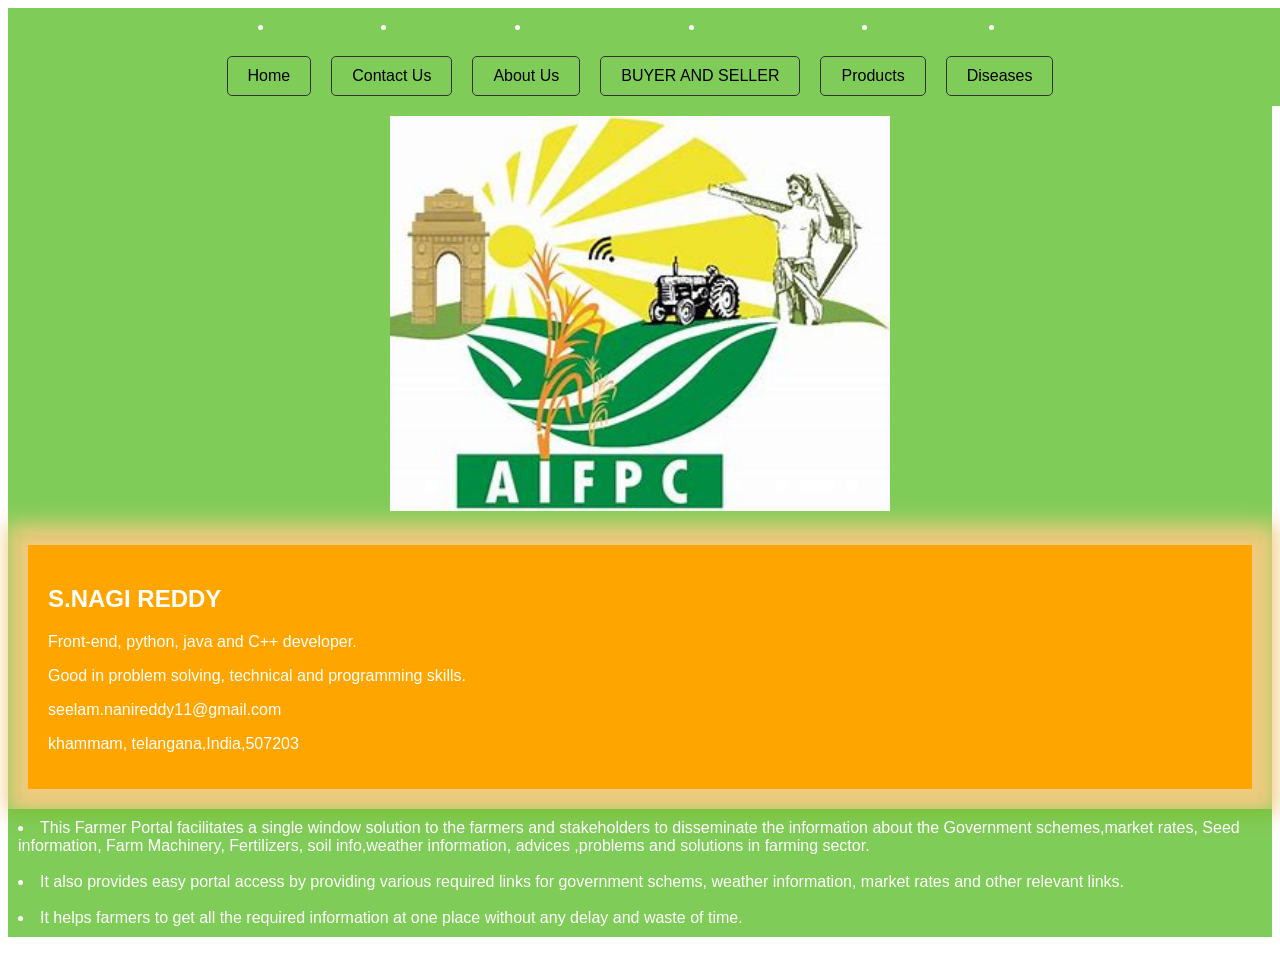
<file: AboutUs.html>
<!DOCTYPE html>
<html lang="en">
<head>
    <meta charset="UTF-8">
    <meta http-equiv="X-UA-Compatible" content="IE=edge">
    <meta name="viewport" content="width=device-width, initial-scale=1.0">
    <!-- <link rel="stylesheet" src="style.css"> -->
    <title>FARMERS HELP CENTER</title>
    <style>
        div{
          font-family: sans-serif;
      background-color: #52b91bba;
      color: white;
      padding: 10px;

        }
        .content {
    width: 100%;
    display: flex;
    justify-content: center;
    align-items: center;
     }
     .list-items{
         margin-right: 20px;
     }
     a {
        display: block;
        text-align: center;
        margin-top: 20px;
        color: black;
        text-decoration: none;
        border: 1px solid #333;
        padding: 10px 20px;
        border-radius: 5px;
      }
      
      a:hover {
        background-color: #333;
        color: #fff;
      }
    </style>
</head>
<body>
    

    <div class="content" style="text-align: center;">
        <li class="list-items"><a href="index.html">Home</a></li>
        <li class="list-items"><a href="ContactUs.html">Contact Us</a></li>
        <li class="list-items"><a href="AboutUs.html">About Us</a></li>
        <li class="list-items"><a href="buyerseller.html">BUYER AND SELLER</a></li>
        <li class="list-items"><a href="product.html">Products</a></li>
        <li class="list-items"><a href="diseases.html">Diseases</a></li>
    </div>
    <div>
        <center>  <img width="500px";height='500px' src="farmerlogo.jpg" alt="farmer logo" ></center>
    </div>
    <div class="column">
        <div class="card">
          <div class="container"style="background-color: orange;padding: 20px;box-shadow: 2px 2px 20px 23px #f0cb81; ">
            <h2>S.NAGI REDDY</h2>
            <p class="title">Front-end, python, java and C++ developer.</p>
            <p>Good in problem solving, technical and programming skills.</p>
            <p>seelam.nanireddy11@gmail.com</p>
            <p>khammam, telangana,India,507203</p>

          </div>
        </div>
      </div>
    
    <div>
        
      <li>This Farmer Portal facilitates a single window solution to the farmers and stakeholders to disseminate the information about the Government schemes,market rates, Seed information, Farm Machinery, Fertilizers, soil info,weather information, advices ,problems and solutions in farming sector.</li> <br>
      <li>It also provides easy portal access by providing various required links for government schems, weather information, market rates and other  relevant links.</li> <br>
      <li>It helps farmers to get all the required information at one place without any delay and waste of time.</li>

    </div>
    <br>



    
    
</body>
</html>
</file>
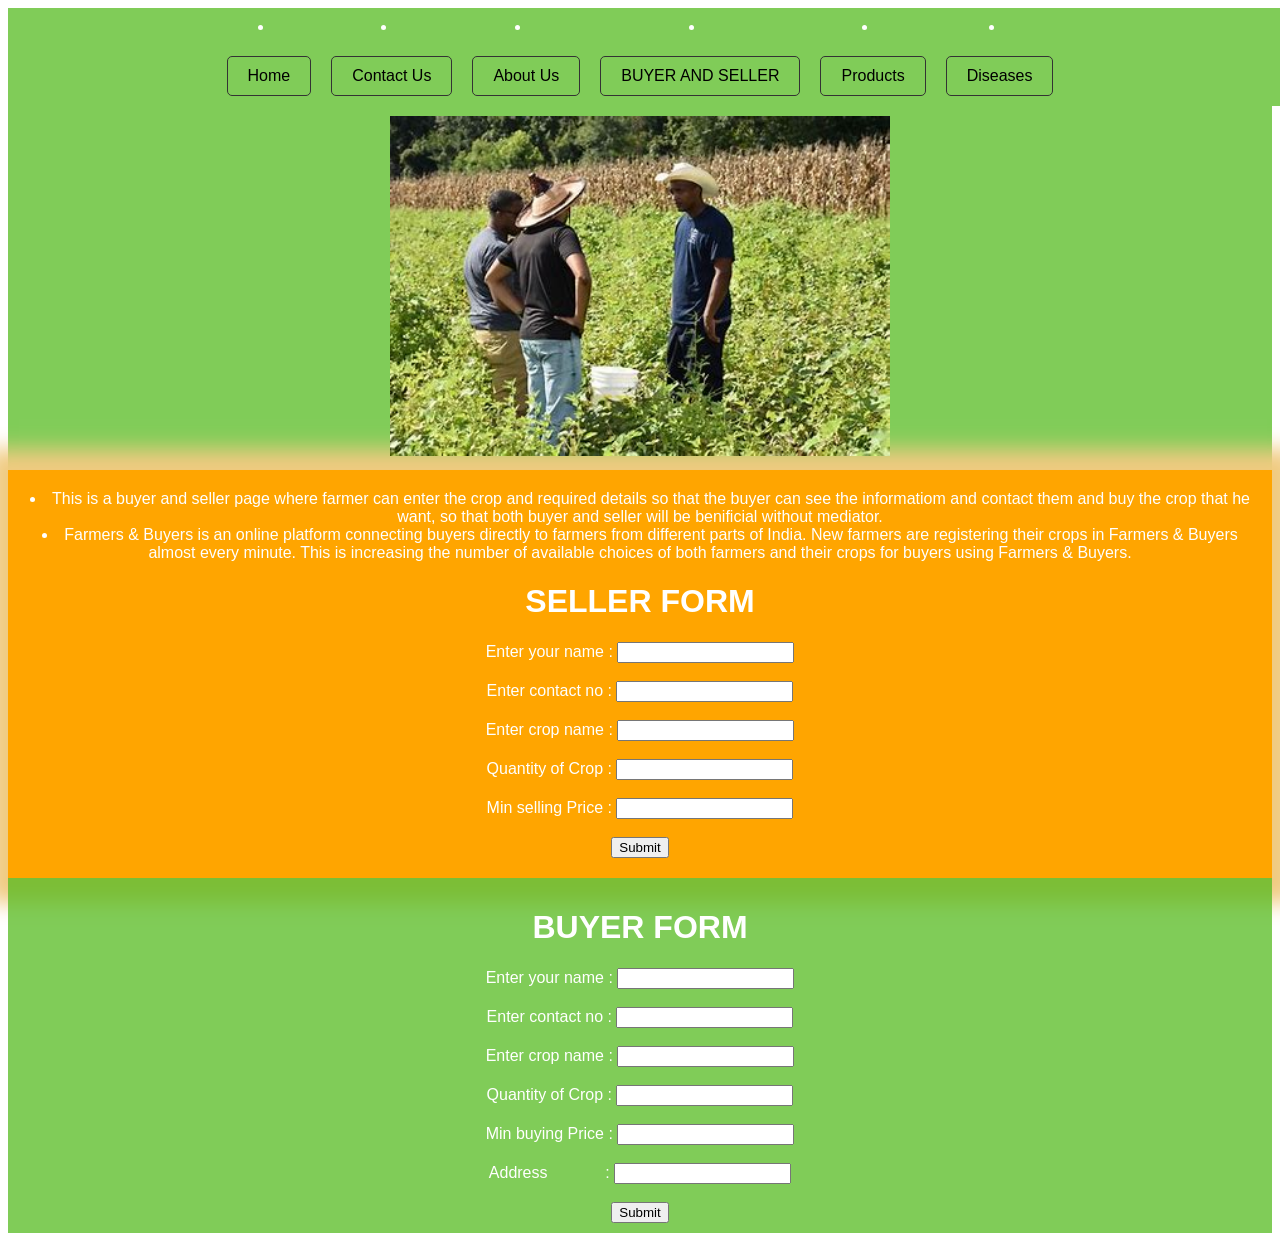
<file: buyerseller.html>
<!DOCTYPE html>
<html lang="en">
<head>
    <meta charset="UTF-8">
    <meta http-equiv="X-UA-Compatible" content="IE=edge">
    <meta name="viewport" content="width=device-width, initial-scale=1.0">
    <!-- <link rel="stylesheet" src="style.css"> -->
    <title>FARMERS HELP CENTER</title>
    <style>
        div{
          font-family: sans-serif;
      background-color: #52b91bba;
      color: white;
      padding: 10px;
    
        }
        .content {
    width: 100%;
    display: flex;
    justify-content: center;
    align-items: center;
     }
     .list-items{
         margin-right: 20px;
     }
     a {
        display: block;
        text-align: center;
        margin-top: 20px;
        color: black;
        text-decoration: none;
        border: 1px solid #333;
        padding: 10px 20px;
        border-radius: 5px;
      }
      
      a:hover {
        background-color: #333;
        color: #fff;
      }
    </style>
</head>
<body>
    

    <div class="content" style="text-align: center;">
        <li class="list-items"><a href="index.html">Home</a></li>
        <li class="list-items"><a href="ContactUs.html">Contact Us</a></li>
        <li class="list-items"><a href="AboutUs.html">About Us</a></li>
        <li class="list-items"><a href="buyerseller.html">BUYER AND SELLER</a></li>
        <li class="list-items"><a href="product.html">Products</a></li>
        <li class="list-items"><a href="diseases.html">Diseases</a></li>
    </div>
    <div>
        <center>  <img width="500px";height='500px' src="buyer and seller.jpg" alt="farmer logo" ></center>
    </div>


    <div style="text-align: center;background-color: orange;padding: 20px;box-shadow: 2px 2px 20px 23px #f0cb81;">
        
        <li>This is a buyer and seller page where farmer can enter the crop and required details so that the buyer can see the informatiom and contact them and buy the crop that he want, so that both buyer and seller will be benificial without mediator. </li>
        <li>Farmers & Buyers is an online platform connecting buyers directly to farmers from different parts of India. New farmers are registering their crops in Farmers & Buyers almost every minute. This is increasing the number of available choices of both farmers and their crops for buyers using Farmers & Buyers.</li>
        <h1>SELLER FORM</h1>
  <form action="buyerseller.php" method="post" >

    Enter your name : <input type="text"name="name" ><br><br>
  
    Enter contact no : <input type="int"  name="contact" ><br><br>

    Enter  crop name : <input type="text"name="crop name" ><br><br>

    Quantity of Crop : <input type="number"  name="quantity" ><br><br>
     
    Min selling Price : <input type="text"  name="selling Price" value=""><br><br>
    <button type="submit">Submit</button></button>

    <!-- Address &nbsp;    &nbsp;    &nbsp;    &nbsp;    &nbsp;    &nbsp; :<input type="text"  name="address" ><br><br>
    <button onclick="myFunction()">click to place order</button>

        
    <script>
     function myFunction() {
       alert("DATA ADDED SUCCESSFULLY");
     }
     </script> -->
  </form>
  
      </div>

<div style="text-align: center;">
        <h1>BUYER FORM</h1>
<form >
            <form action="sellnow.php" method="post" >

                Enter your name : <input type="text"name="name" ><br><br>
              
                Enter contact no : <input type="int"  name="Contact" ><br><br>
            
                Enter  crop name : <input type="text"name="crop name" ><br><br>
            
                Quantity of Crop : <input type="number"  name="Quantity" ><br><br>
                 
                Min buying Price : <input type="text"  name="selling Price" value=""><br><br>
            
                Address &nbsp;    &nbsp;    &nbsp;    &nbsp;    &nbsp;    &nbsp; : <input type="text"  name="Address" ><br><br>
                <button type="submit">Submit</button></button>
                
                 <!-- <button onclick="myFunction()">click to place order</button>

        
                <script>
                 function myFunction() {
                   alert("DATA ADDED SUCCESSFUL");
                 }
                 </script> -->
</form>
</div>
   
  
  


    
    
</body>
</html>
</file>
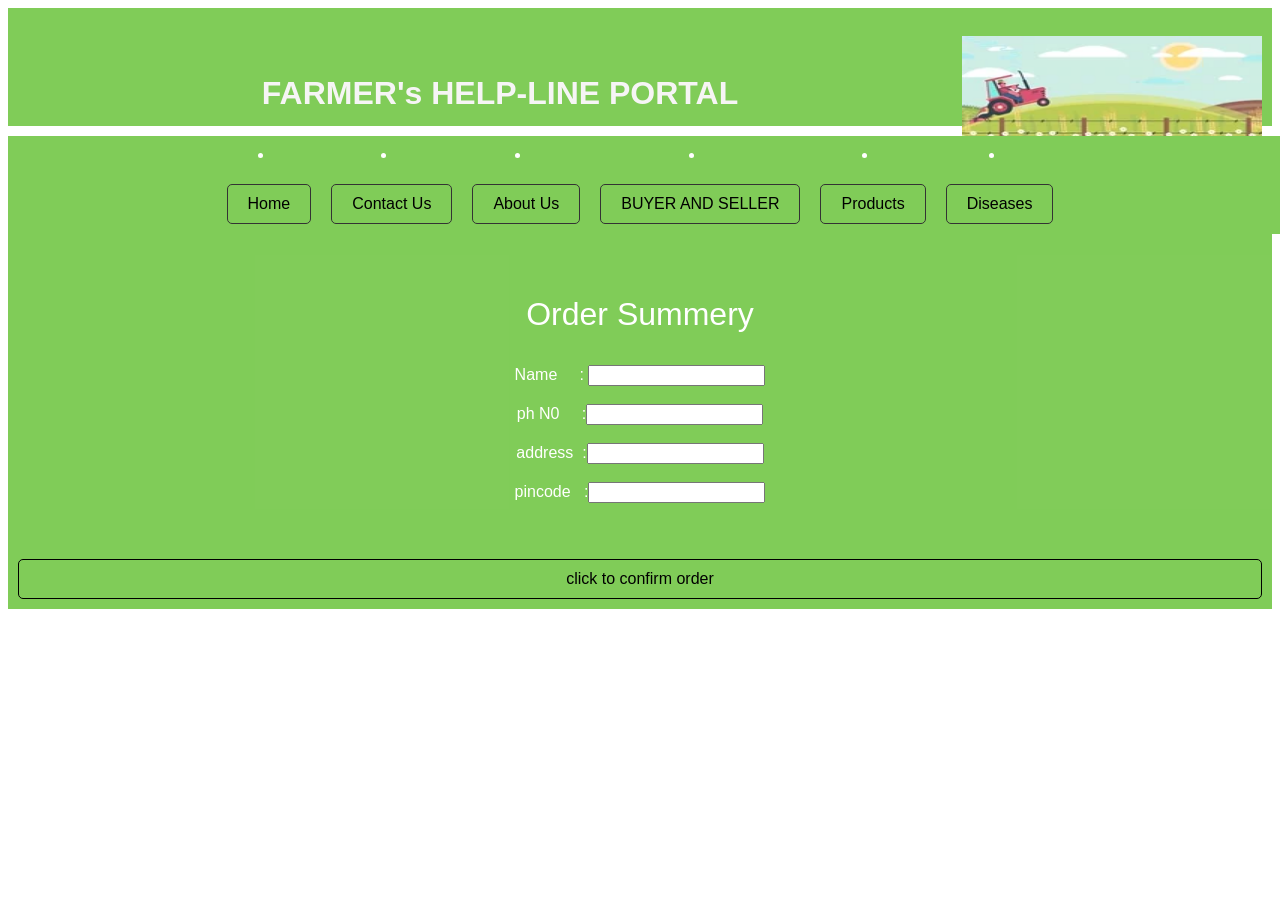
<file: buynow.html>
<!DOCTYPE html>
<html lang="en">
<head>
    <meta charset="UTF-8">
    <meta http-equiv="X-UA-Compatible" content="IE=edge">
    <meta name="viewport" content="width=device-width, initial-scale=1.0">
    <title>Buy Now</title>

    
    <style>
        .header img {
  float:right;
  width: 300px;
  height: 100px;
  background: #555;
  font-family: sans-serif
}

.header h1 {
  position: relative;
  top: 18px;
  left: 10px;
  font-family: sans-serif
}
        div{
          font-family: sans-serif;
      background-color: #52b91bba;
      color: white;
      padding: 10px;
      

        }
        /* .div1{
            font-family: 'Courier New', Courier, monospace;
        } */
        .content {
    width: 100%;
    display: flex;
    justify-content: center;
    align-items: center;
    font-family: sans-serif
    /* padding: 10px; */
    /* flex: right; */
    
    
     }
     .list-items{
         margin-right: 20px;
     }
     a {
        display: block;
        text-align: center;
        margin-top: 20px;
        color: black;
        text-decoration: none;
        border: 1px solid #333;
        padding: 10px 20px;
        border-radius: 5px;
        font-family: sans-serif
      }
      
      a:hover {
        background-color: #333;
        color: #fff;
        font-family: sans-serif
      }
    </style>
</head>
<body>
    <div class="header"><marquee ></marquee>
        <img src="logo.gif" alt="logo";  />
        <h1 style="text-align: center;color: #f6f5f5;">FARMER's HELP-LINE PORTAL</h1>
      </div>
    

    <div class="content" style="text-align: center;">
        <li class="list-items"><a href="index.html">Home</a></li>
        <li class="list-items"><a href="ContactUs.html">Contact Us</a></li>
        <li class="list-items"><a href="AboutUs.html">About Us</a></li>
        <li class="list-items"><a href="buyerseller.html">BUYER AND SELLER</a></li>
        <li class="list-items"><a href="product.html">Products</a></li>
        <li class="list-items"><a href="diseases.html">Diseases</a></li>
    </div>

    <!-- <h3 style="color: #e75931;" >CLICK  FOR FARMERS PORTAL  </h3>
        <a href="https://farmer.gov.in/"> FARMERS PORTAL</a> -->

        <div style="text-align: right;" class="searchbox">
            <form> 

            </form>
            </div>


          <div class="container"> <p style="font-size: xx-large; text-align: center;">Order Summery</p>
            <form style="text-align: center;">
                Name &nbsp; &nbsp;    : <input type="text" name="name"><br><br>
                ph N0 &nbsp; &nbsp;    :<input type="text" name="number"><br><br>
                address &nbsp;:<input type="text" name="name"><br><br>
                pincode &nbsp; :<input type="number" name="pincode"><br><br><br>
                <a href="orderon_the_way.html" style="border: 1px solid black; padding: 10px;">click to confirm order</a>
 
             
                <!-- <button onclick="myFunction()">click to place order</button>

        
                <script>
                 function myFunction() {
                   alert("Order Placed Successfully!");
                 }
                 </script>
            </form>

          
          </div>  -->
    
</body>
</html>
</file>
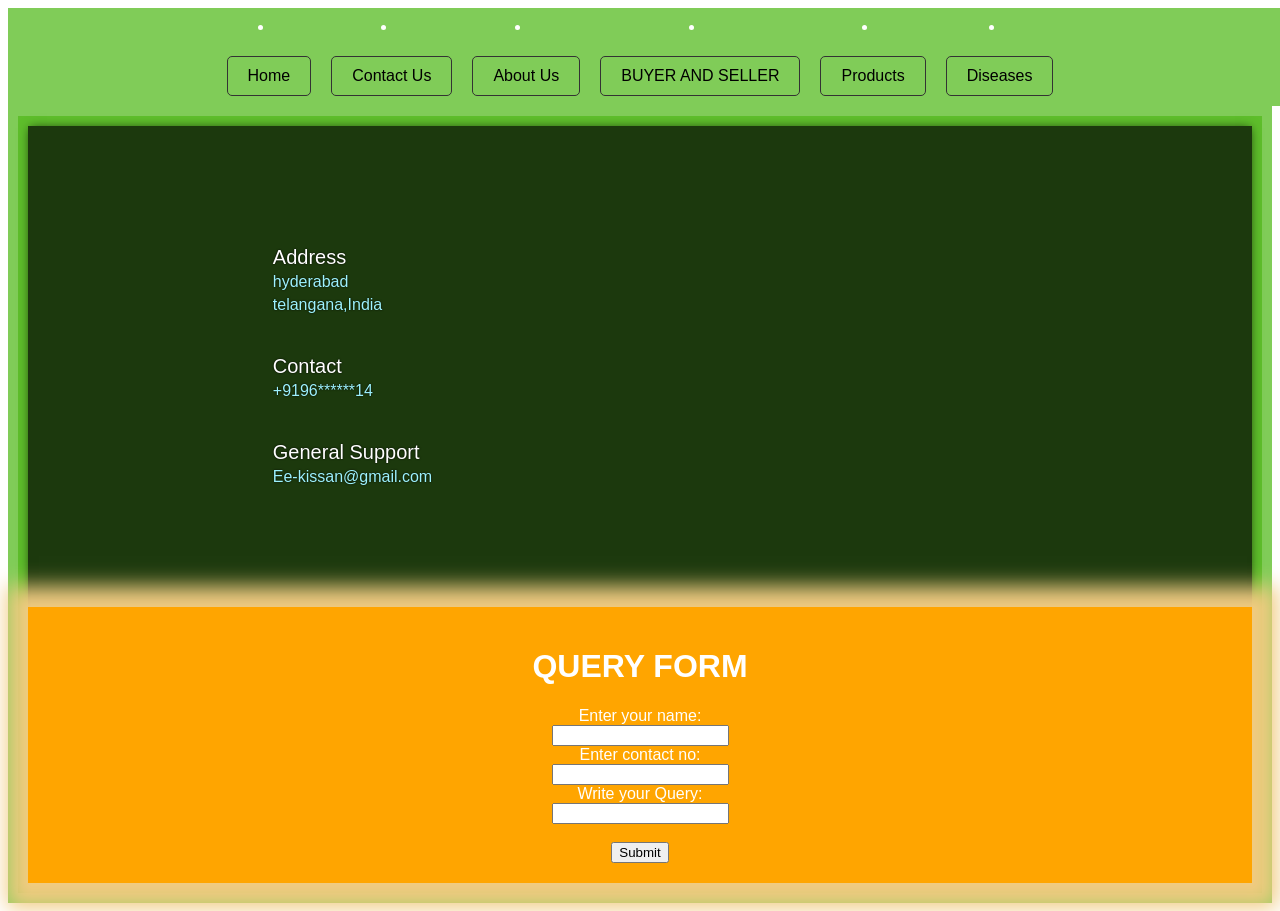
<file: ContactUs.html>
<!DOCTYPE html>
<html lang="en">
<head>
    <meta charset="UTF-8">
    <meta http-equiv="X-UA-Compatible" content="IE=edge">
    <meta name="viewport" content="width=device-width, initial-scale=1.0">
    <!-- <link rel="stylesheet" src="style.css"> -->
    <title>FARMERS HELP CENTER</title>
    <style>
        div{
            font-family: cursive, sans-serif;
      background-color: #52b91bba;
      color: white;
      padding: 10px;
      font-family: sans-serif

        }
        .content {
    width: 70%;
    display: flex;
    
     }
     .content {
    width: 100%;
    display: flex;
    justify-content: center;
    align-items: center;
     }
     .list-items{
         margin-right: 20px;
     }
.contact-child{
    display:flex;
    flex:1;
    box-shadow:0px 0px 10px -2px rgba(0,0,0,0.75);
}
.child1{
    background:linear-gradient(rgba(0,0,0,0.7), rgba(0,0,0,0.7)), url("https://cdn.pixabay.com/photo/2019/06/28/00/17/architecture-4303279_1280.jpg");
    background-size:cover;
    display:flex;
    flex-direction:column;
    justify-content:space-around;
    color:#fff;
    padding:100px 0;
}
.child1 p{
    padding-left:20%;
    font-size:20px;
    text-shadow:0px 0px 2px #000;
}
.child1 p span{
    font-size:16px;
    color:#9df2fd;
}
.child2{
    flex-direction:column;
    justify-content:space-around;
    align-items:center;
}
a {
        display: block;
        text-align: center;
        margin-top: 20px;
        color: black;
        text-decoration: none;
        border: 1px solid #333;
        padding: 10px 20px;
        border-radius: 5px;
      }
      
      a:hover {
        background-color: #333;
        color: #fff;
      }
    </style>
</head>
<body>
    <div class="content" style="text-align: center;">
        <li class="list-items"><a href="index.html">Home</a></li>
        <li class="list-items"><a href="ContactUs.html">Contact Us</a></li>
        <li class="list-items"><a href="AboutUs.html">About Us</a></li>
        <li class="list-items"><a href="buyerseller.html">BUYER AND SELLER</a></li>
        <li class="list-items"><a href="product.html">Products</a></li>
        <li class="list-items"><a href="diseases.html">Diseases</a></li>
        
    </div>



    <div class="container">
        <div class="contact-parent">
           <div class="contact-child child1">
              <p>
                 <i class="fas fa-map-marker-alt"></i> Address <br />
                 <span> hyderabad
                 <br />
                 telangana,India
                 </span>
              </p>
              <p>
                 <i class="fas fa-phone-alt"></i> Contact <br />
                 <span>+9196******14 </span>
              </p>
              <p>
                 <i class=" far fa-envelope"></i> General Support <br />
                 <span>Ee-kissan@gmail.com</span>
              </p>
           </div>
           <div style="text-align: center;background-color: orange;padding: 20px;box-shadow: 2px 2px 20px 23px #f0cb81;">
            <h1>QUERY FORM</h1>
      <form >
        <label for="fname">Enter your name:</label><br>
        <input type="text" id="name" name="name" value=""><br>
        <label for="Contact">Enter contact no:</label><br>
        <input type="int" id="Contact" name="Contact" value=""><br>
        <label for="fname">Write your Query:</label><br>
        <input type="text" id="Query" name="Query" value=""><br><br>
        <input type="submit" value="Submit">
      </form>
      
          </div>
    
</body>
</html>
</file>
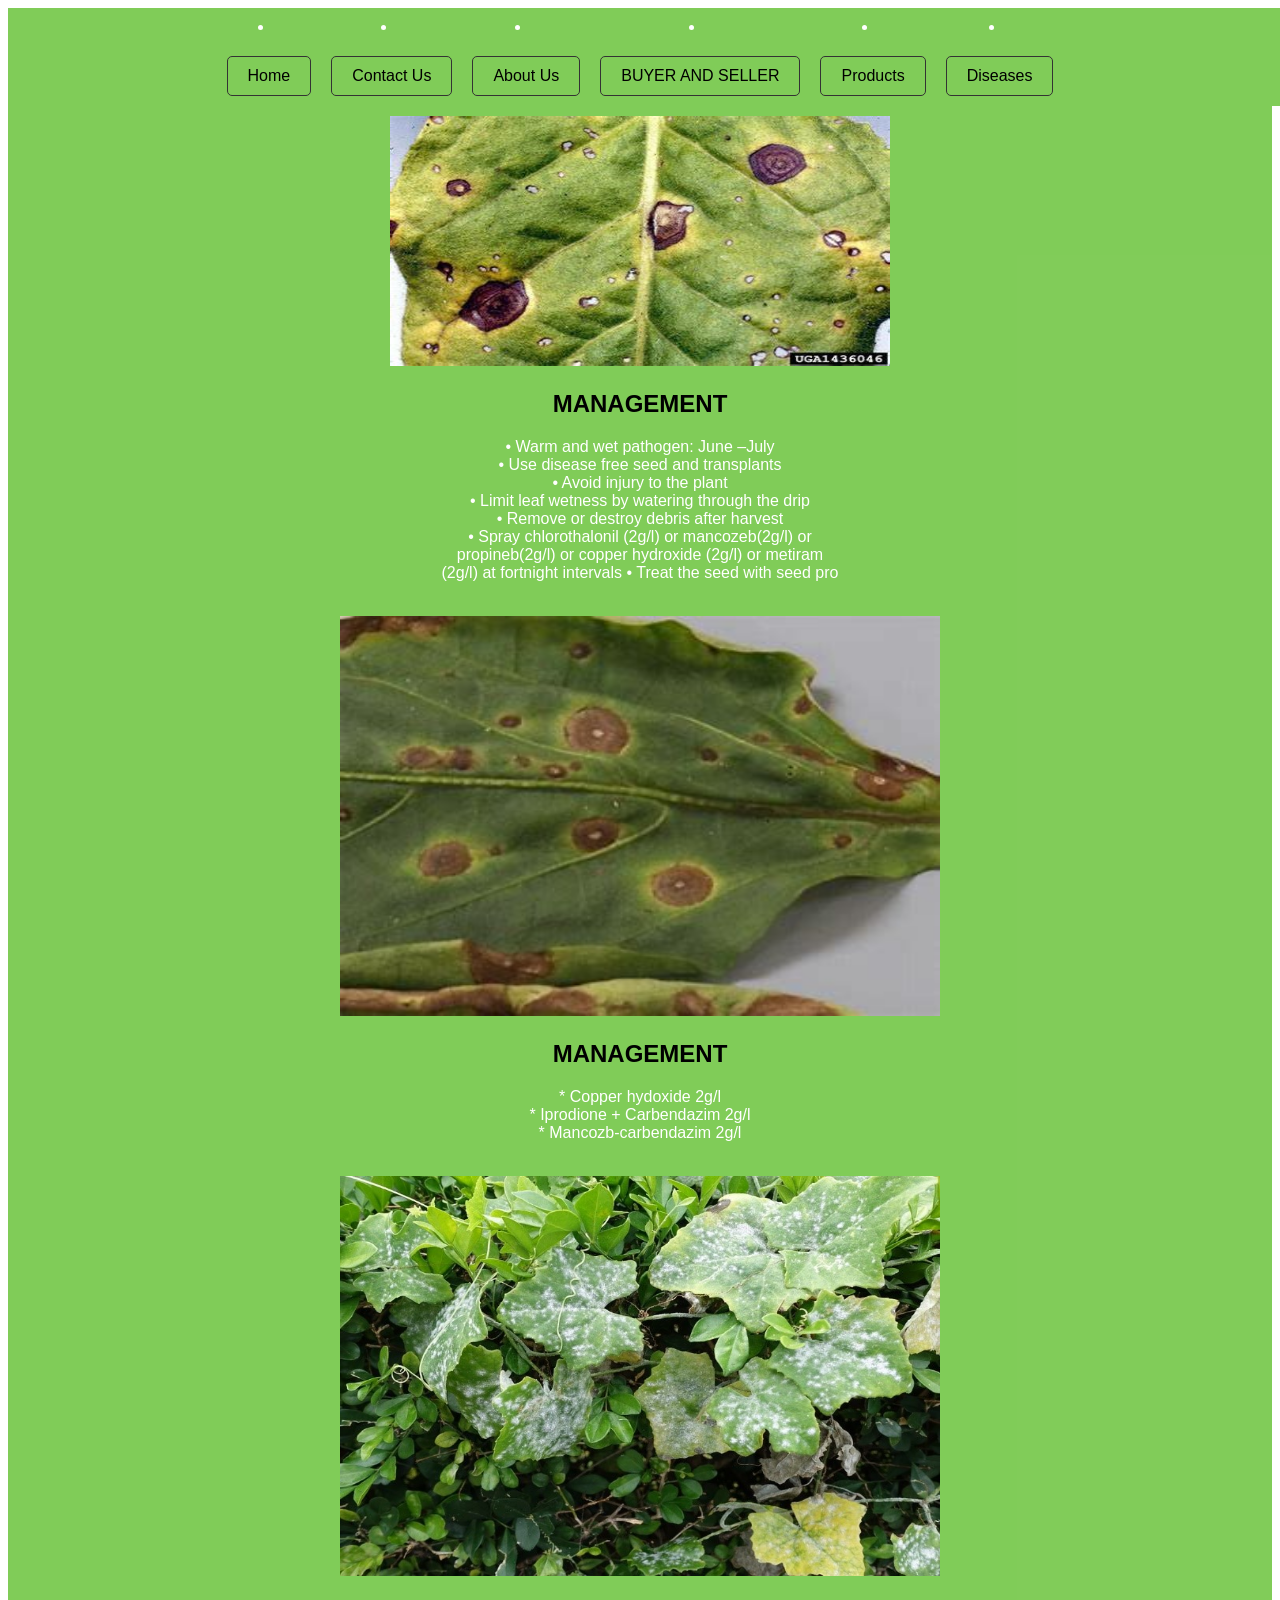
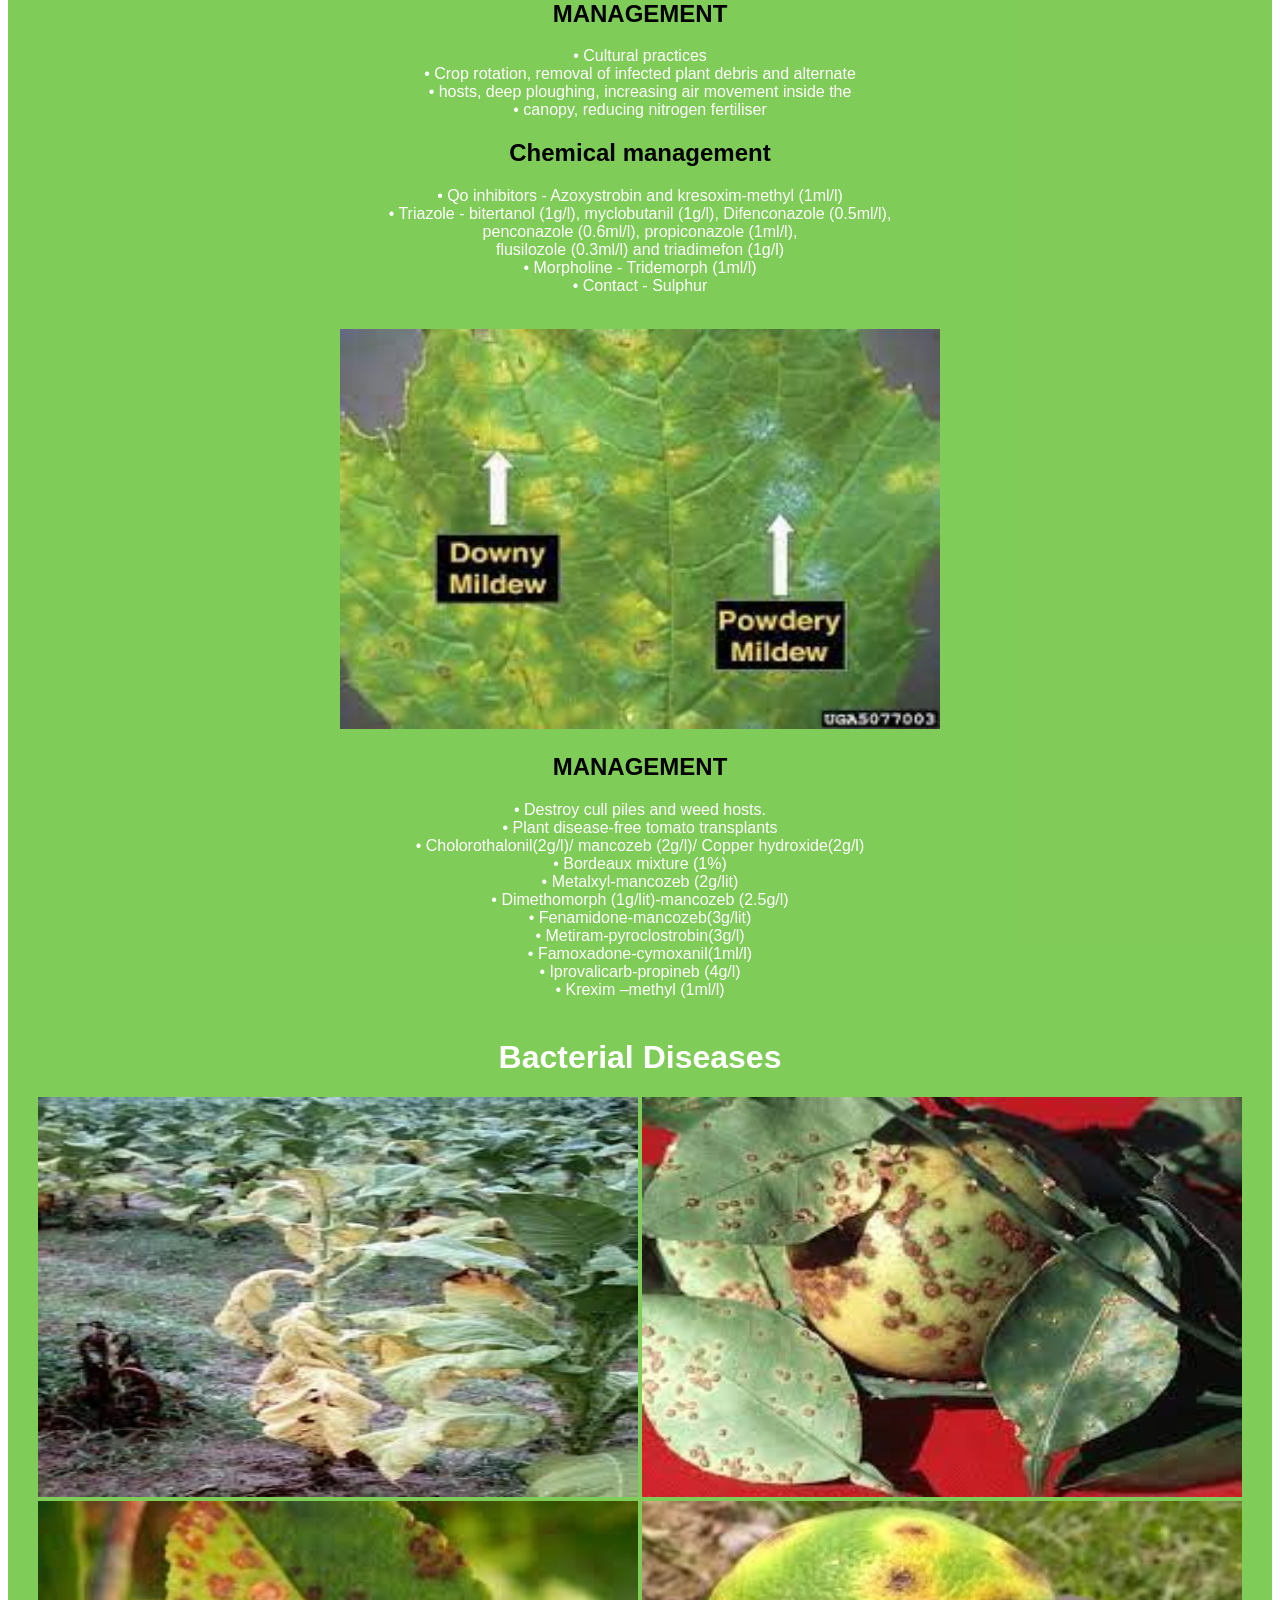
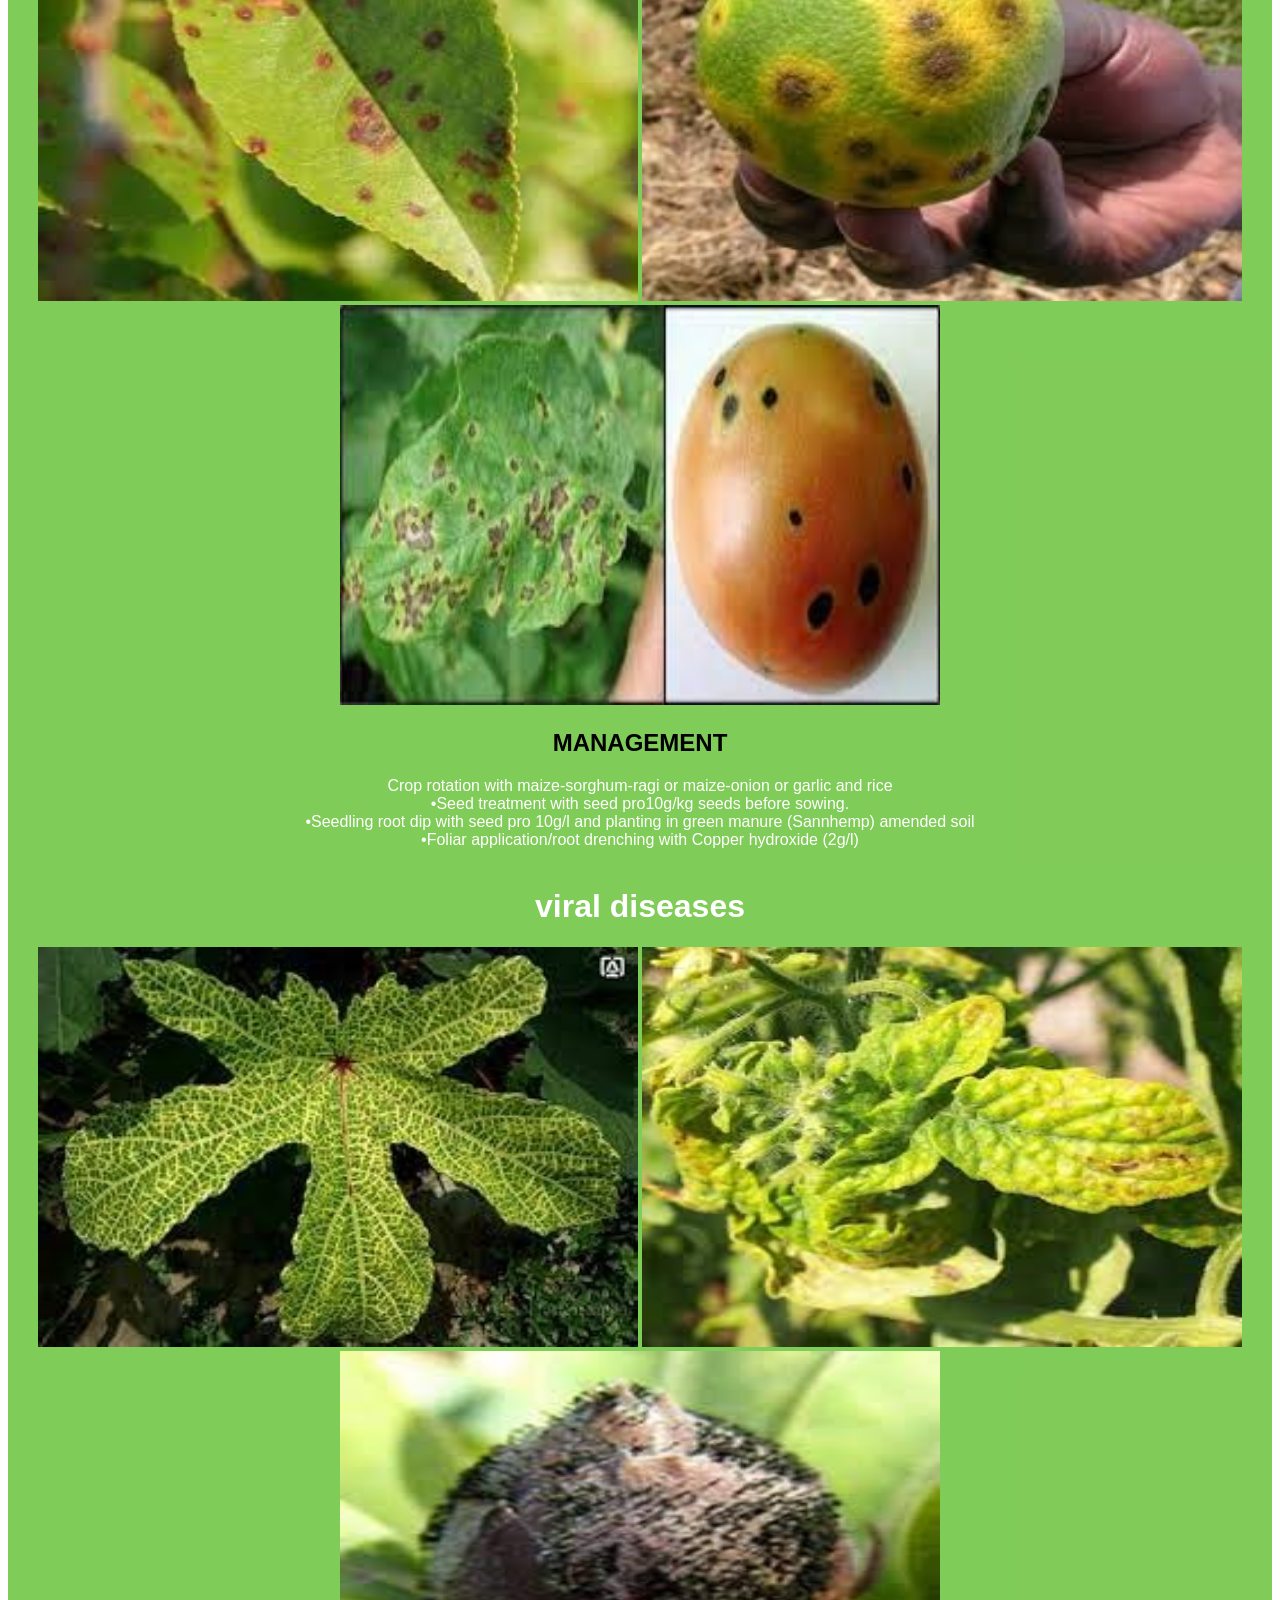
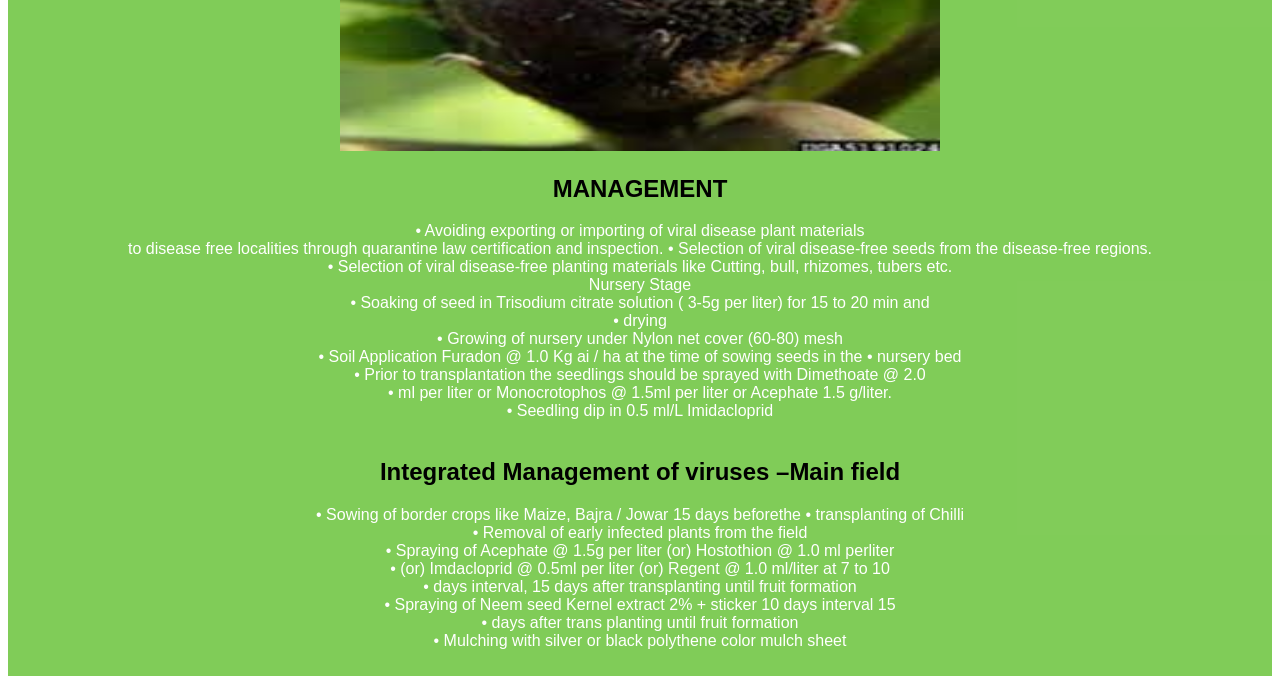
<file: diseases.html>
<!DOCTYPE html>
<html lang="en">
<head>
    <meta charset="UTF-8">
    <meta http-equiv="X-UA-Compatible" content="IE=edge">
    <meta name="viewport" content="width=device-width, initial-scale=1.0">
    <title>DISEASES</title>
</head>
<style>

    div{
        font-family: cursive, sans-serif;
  background-color: #52b91bba;
  color: white;
  padding: 10px;

  text-align: center;
  font-family: sans-serif
    }
    /* .div1{
        font-family: 'Courier New', Courier, monospace;
    } */
    .content {
width: 100%;
display: flex;
justify-content: center;
align-items: center;
/* padding: 10px; */
/* flex: right; */


 }
 .list-items{
     margin-right: 20px;
 }
 h2{
    color: black;
 }
 a {
        display: block;
        text-align: center;
        margin-top: 20px;
        color: black;
        text-decoration: none;
        border: 1px solid #333;
        padding: 10px 20px;
        border-radius: 5px;
      }
      
      a:hover {
        background-color: #333;
        color: #fff;
      }
</style>
</head>
<body>



<div class="content" style="text-align: center;">
    <li class="list-items"><a href="index.html">Home</a></li>
    <li class="list-items"><a href="ContactUs.html">Contact Us</a></li>
    <li class="list-items"><a href="AboutUs.html">About Us</a></li>
    <li class="list-items"><a href="buyerseller.html">BUYER AND SELLER</a></li>
    <li class="list-items"><a href="product.html">Products</a></li>
    <li class="list-items"><a href="diseases.html">Diseases</a></li>
</div>
<div >
    
    <img width="500px"height="250px";  src="alternaria.jpg">
    
        
            <h2>MANAGEMENT</h2>
    <p>
        • Warm and wet pathogen: June –July <br>
        • Use disease free seed and transplants<br>
        • Avoid injury to the plant<br>
        • Limit leaf wetness by watering through the drip<br>
        • Remove or destroy debris after harvest<br>
        • Spray chlorothalonil (2g/l) or mancozeb(2g/l) or <br>
        propineb(2g/l) or copper hydroxide (2g/l) or metiram <br>
        (2g/l) at fortnight intervals
        • Treat the seed with seed pro <br><br>
    </p>
    
    <img width="600px"height="400px";  src="Cercospora 2.jpg">
        <p>
          <h2> 	MANAGEMENT </h2> 
            * Copper hydoxide 2g/l<br>
            * Iprodione + Carbendazim 2g/l <br>
            * Mancozb-carbendazim 2g/l  <br><br>
             
        </p>
        <img width="600px"height="400px"; src="Powedery midews.jpg">
        <p>
          <h2> 	MANAGEMENT </h2> 
          •	Cultural practices <br>
•	Crop rotation, removal of infected plant debris and alternate <br>
•	hosts, deep ploughing, increasing air movement inside the <br>
•	canopy, reducing nitrogen fertiliser<br> 

<h2>Chemical management </h2>
•	Qo inhibitors - Azoxystrobin and kresoxim-methyl (1ml/l) <br>
•	Triazole - bitertanol (1g/l), myclobutanil (1g/l), Difenconazole (0.5ml/l),<br> penconazole (0.6ml/l), propiconazole (1ml/l), <br>
flusilozole (0.3ml/l) and triadimefon (1g/l) <br>
•	Morpholine - Tridemorph (1ml/l)<br>
•	Contact - Sulphur<br><br>


        </p>

    <img width="600px"height="400px"; src="downy mildew.jpeg">
        <p>
          <h2> 	MANAGEMENT </h2>
          • Destroy cull piles and weed hosts.<br>
• Plant disease-free tomato transplants<br>
• Cholorothalonil(2g/l)/ mancozeb (2g/l)/ Copper 
hydroxide(2g/l)<br>
• Bordeaux mixture (1%)<br>
• Metalxyl-mancozeb (2g/lit)<br>
• Dimethomorph (1g/lit)-mancozeb (2.5g/l)<br>
• Fenamidone-mancozeb(3g/lit)<br>
• Metiram-pyroclostrobin(3g/l)<br>
• Famoxadone-cymoxanil(1ml/l)<br>
• Iprovalicarb-propineb (4g/l)<br>
• Krexim –methyl (1ml/l)<br><br>
        <h1>Bacterial Diseases</h1>
    </p>
        <img width="600px"height="400px"; src="Wilt.jpg">
        <img width="600px"height="400px"; src="canker.jpg">
        <img width="600px"height="400px"; src="leaf and fruit spot.jpg">
        <img width="600px"height="400px"; src="leaf and fruit spot 2.jpg">
        <img width="600px"height="400px"; src="speck.jpg">

        <p>
          <h2> 	MANAGEMENT </h2>
          Crop rotation with maize-sorghum-ragi or maize-onion or garlic and rice <br>
•Seed treatment with seed pro10g/kg seeds before sowing. <br>
•Seedling root dip with seed pro 10g/l and planting in green manure (Sannhemp) amended soil <br>
•Foliar application/root drenching with Copper hydroxide (2g/l)<br><br>
        </p>

        <h1>viral diseases</h1>
    </p>
    <img width="600px"height="400px"; src="okra yellow vein.jpg">
    <img width="600px"height="400px"; src="leaf curl virus.jpg">
    <img width="600px"height="400px"; src="bud blight.jpg">


    <p>
      <h2> 	MANAGEMENT </h2>
      •	Avoiding exporting or importing of viral disease plant materials <br>to disease free localities through quarantine law certification and inspection.
•	Selection of viral disease-free seeds from the disease-free regions.<br>
•	Selection of viral disease-free planting materials like Cutting, bull, rhizomes, tubers etc.<br>

Nursery Stage<br>
•	Soaking of seed in Trisodium citrate solution ( 3-5g per liter) for 15 to 20 min and <br>
•	drying <br>
•	Growing of nursery under Nylon net cover (60-80) mesh<br>
•	Soil Application Furadon @ 1.0 Kg ai / ha at the time of sowing seeds in the 
•	nursery bed<br>
•	Prior to transplantation the seedlings should be sprayed with Dimethoate @ 2.0 <br>
•	ml per liter or Monocrotophos @ 1.5ml per liter or Acephate 1.5 g/liter.<br>
•	Seedling dip in 0.5 ml/L Imidacloprid<br><br>
    </p>
<h2>
    Integrated Management of viruses –Main field
</h2>
    <p>
    •	Sowing of border crops like Maize, Bajra / Jowar 15 days beforethe 
•	transplanting of Chilli<br>
•	Removal of early infected plants from the field<br>
•	Spraying of Acephate @ 1.5g per liter (or) Hostothion @ 1.0 ml perliter <br>
•	(or) Imdacloprid @ 0.5ml per liter (or) Regent @ 1.0 ml/liter at 7 to 10<br> 
•	days interval, 15 days after transplanting until fruit formation<br>
•	Spraying of Neem seed Kernel extract 2% + sticker 10 days interval 15 <br>
•	days after trans planting until fruit formation <br>
•	Mulching with silver or black polythene color mulch sheet<br>
    </p>
        
        

    
</div>
    
</body>
</html>
</file>
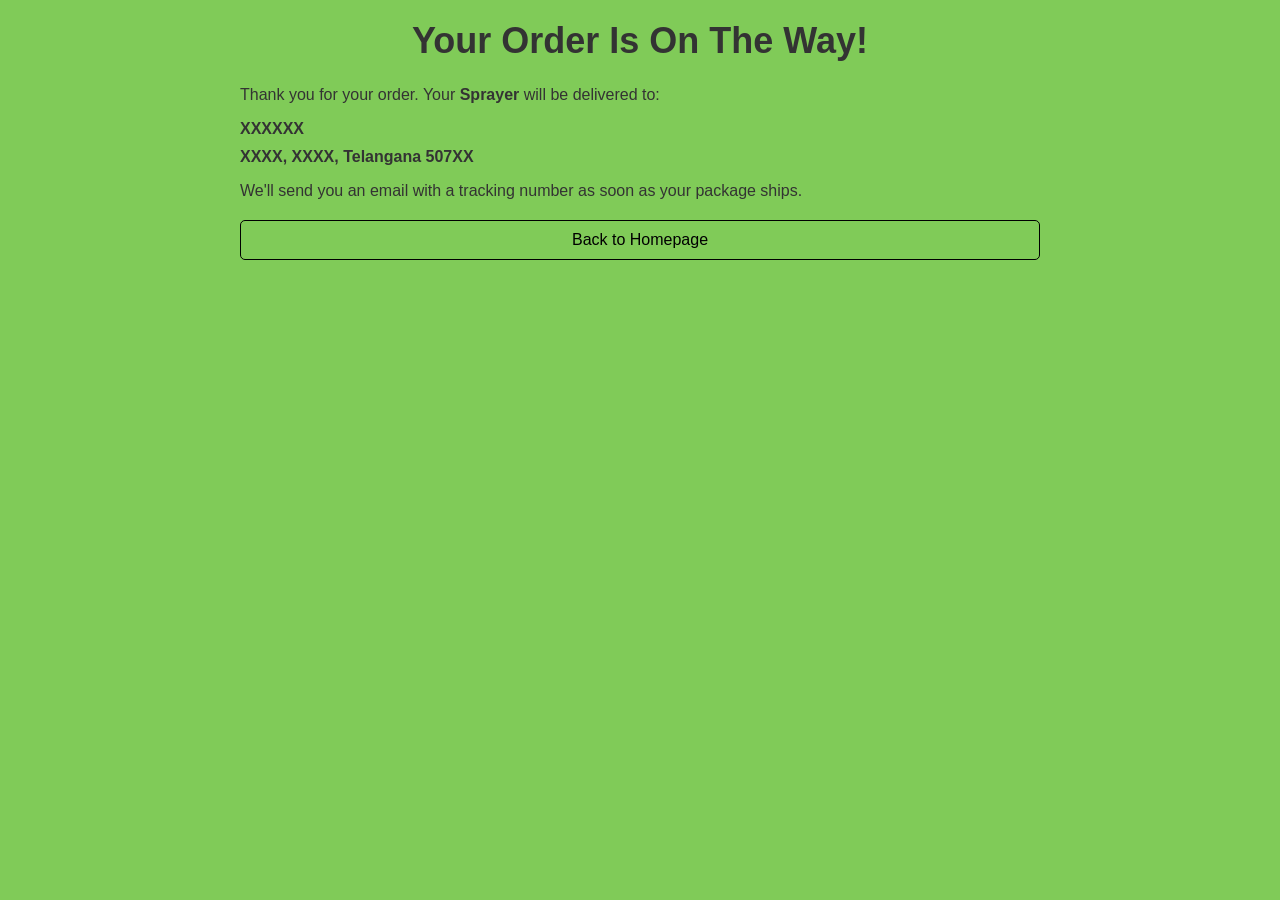
<file: orderon_the_way.html>
<!DOCTYPE html>
<html lang="en">
  <head>
    <meta charset="UTF-8">
    <title>Your Order Is On The Way</title>
    <style>
      body {
        font-family: Arial, sans-serif;
        background-color: #52b91bba;
        color: #333;
        margin: 0;
        padding: 0;
      }
      
      .container {
        max-width: 800px;
        margin: 0 auto;
        padding: 20px;
      }
      
      h1 {
        text-align: center;
        font-size: 36px;
        margin-top: 0;
      }
      
      ul {
        list-style-type: none;
        margin: 0;
        padding: 0;
      }
      
      li {
        margin-bottom: 10px;
      }
      
      a {
        display: block;
        text-align: center;
        margin-top: 20px;
        color: black;
        text-decoration: none;
        border: 1px solid #333;
        padding: 10px 20px;
        border-radius: 5px;
      }
      
      a:hover {
        background-color: #333;
        color: #fff;
      }
    </style>
  </head>
  <body>
    <div class="container">
      <h1>Your Order Is On The Way!</h1>
      <p>Thank you for your order. Your <strong>Sprayer</strong> will be delivered to:</p>
      <ul>
        <li><strong>  XXXXXX</strong></li>
        <li><strong>XXXX, XXXX, Telangana 507XX</strong></li>
      </ul>
      <p>We'll send you an email with a tracking number as soon as your package ships.</p>
      <a  href="index.html" style="border: 1px solid black; padding: 10px;">Back to Homepage</a>
    </div>
  </body>
</html>
</file>
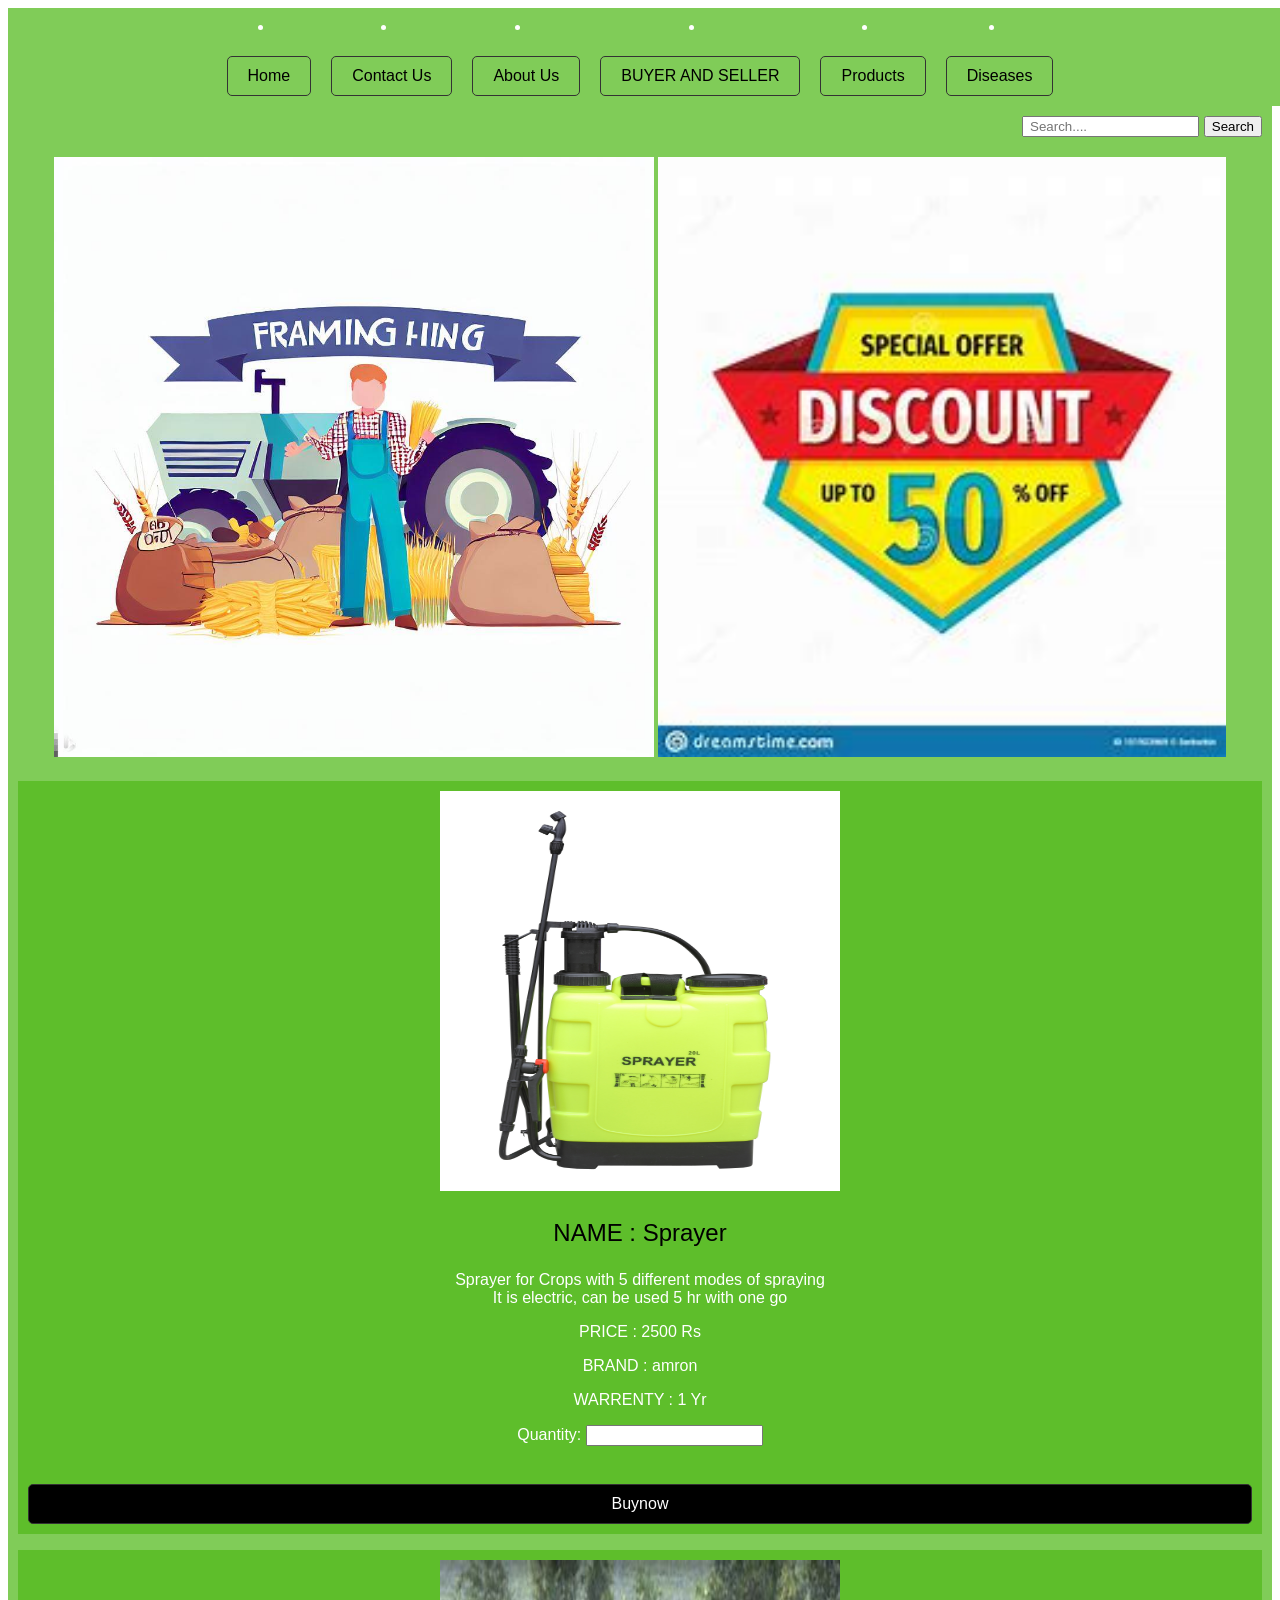
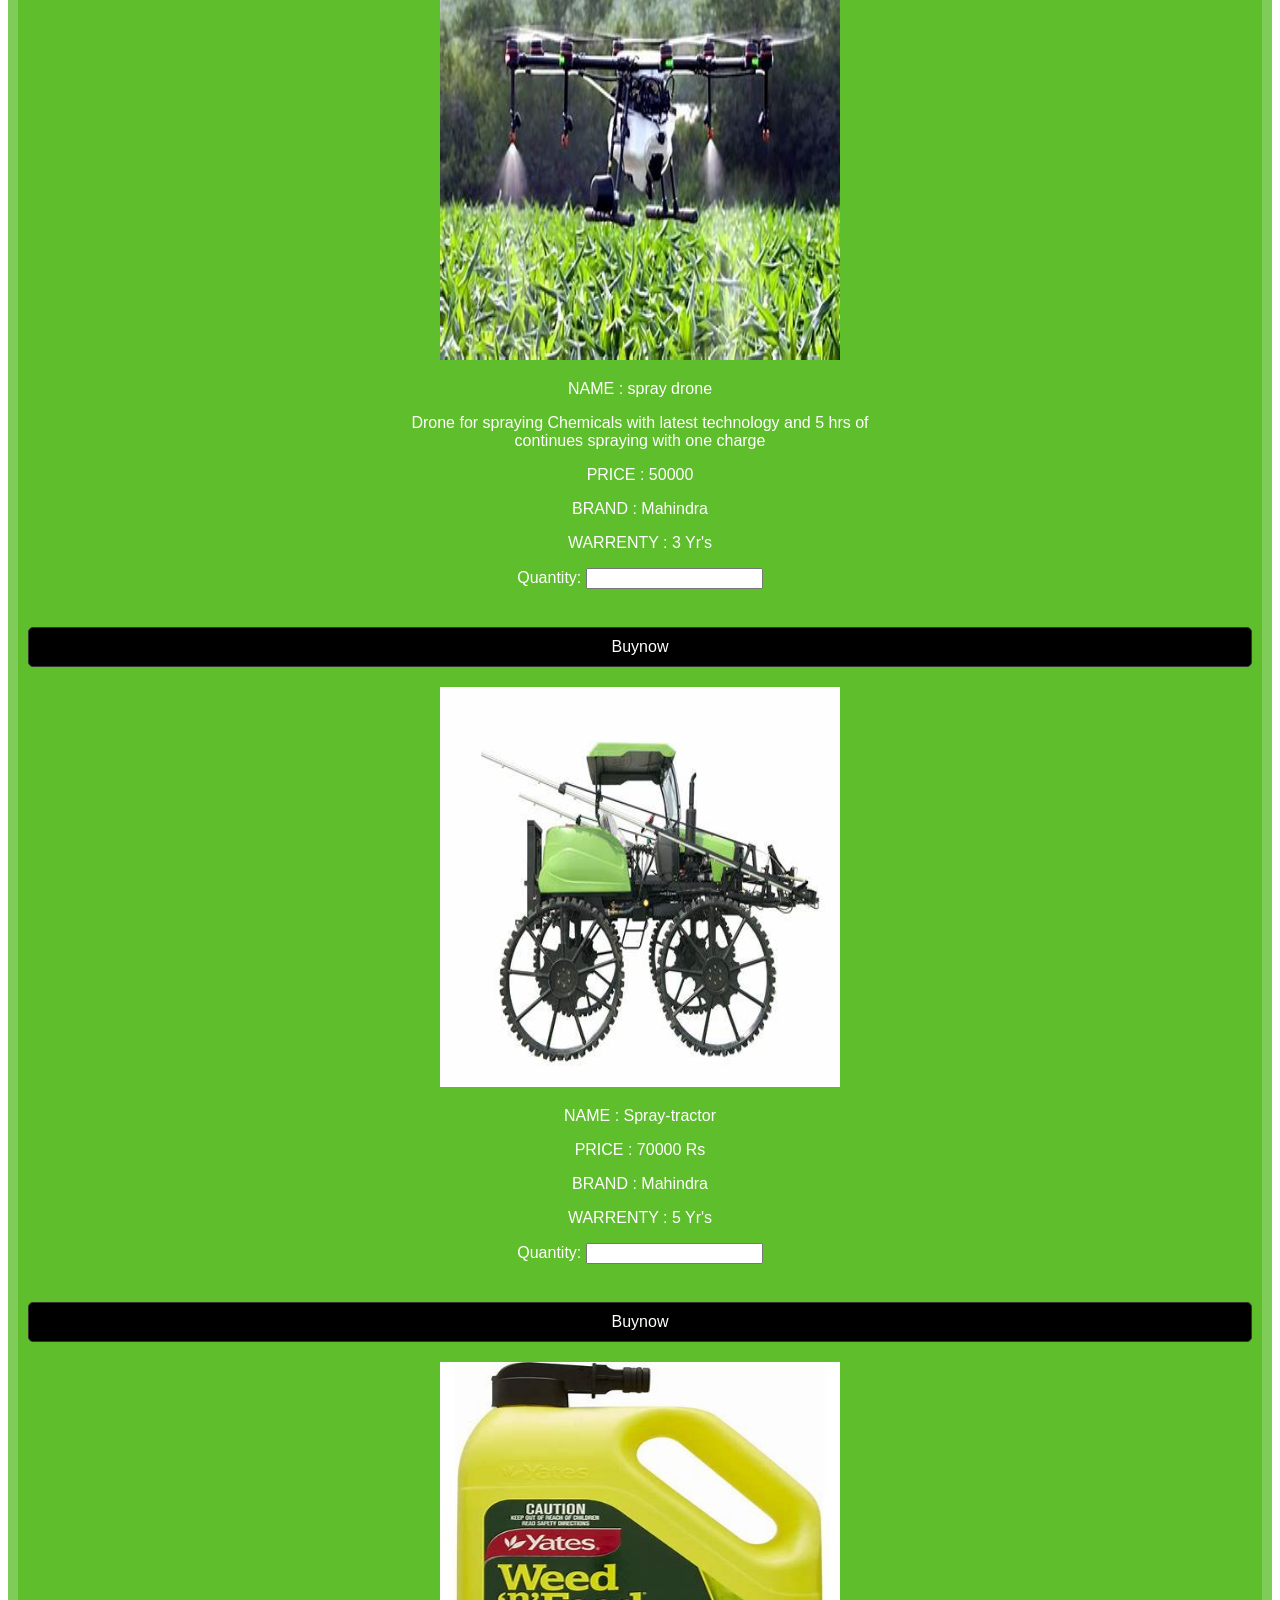
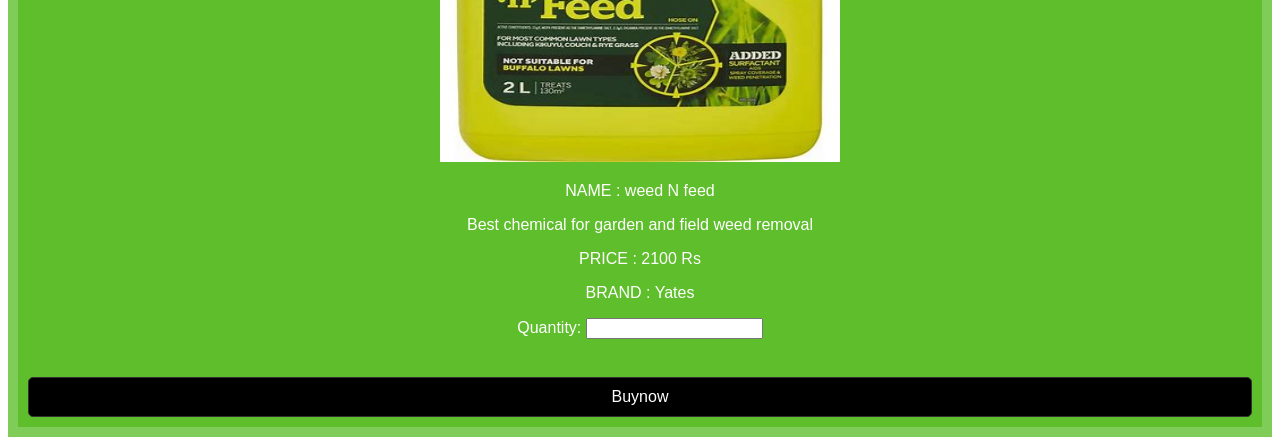
<file: product.html>
<!DOCTYPE html>
<html lang="en">
<head>
    <meta charset="UTF-8">
    <meta http-equiv="X-UA-Compatible" content="IE=edge">
    <meta name="viewport" content="width=device-width, initial-scale=1.0">
    <title>Product Page</title>
    <style>
        .header img {
  float:right;
  width: 300px;
  height: 100px;
  background: #555;
  font-family: sans-serif
}

.header h1 {
  position: relative;
  top: 18px;
  left: 10px;
  font-family: sans-serif
}
        div{
            font-family: sans-serif;
      background-color: #52b91bba;
      color: white;
      padding: 10px;


      text-align: center;
        }
        /* .div1{
            font-family: 'Courier New', Courier, monospace;
        } */
        .content {
    width: 100%;
    display: flex;
    justify-content: center;
    align-items: center;
    /* padding: 10px; */
    /* flex: right; */
    
    
     }
     .list-items{
         margin-right: 20px;
     }
     .center {
  display: block;
  margin-left: auto;
  margin-right: auto;
  width: 50%;
}
a {
        display: block;
        text-align: center;
        margin-top: 20px;
        color: black;
        text-decoration: none;
        border: 1px solid #333;
        padding: 10px 20px;
        border-radius: 5px;
      }
      
      a:hover {
        background-color: #333;
        color: #fff;
      }
     
    </style>
</head>
<body>
    <!-- <div class="header"><marquee ></marquee>
        <img src="logo.gif" alt="logo";  />
        <h1 style="text-align: center;color: #f6f5f5;">FARMER's HELP-LINE PORTAL</h1>
      </div> -->
    

    <div class="content" style="text-align: center;">
        <li class="list-items"><a href="index.html">Home</a></li>
        <li class="list-items"><a href="ContactUs.html">Contact Us</a></li>
        <li class="list-items"><a href="AboutUs.html">About Us</a></li>
        <li class="list-items"><a href="buyerseller.html">BUYER AND SELLER</a></li>
        <li class="list-items"><a href="product.html">Products</a></li>
        <li class="list-items"><a href="diseases.html">Diseases</a></li>
        
    </div>


        <div style="text-align: right;" class="searchbox">
            <form> 
            <input type="text" placeholder=" Search...." name="search"> 
            <button type="submit">Search</button> 
            </form>
            </div> 
<body>

    <div style="text-align:center;">
        <img height="600" src="farmer.jpeg" alt="farmer">
        <img height="600px"; src="offers.jpg">
      </div>
       
        <!-- <p style="text-align: center; font-size: large;color: black;">BUY GOODS HERE</p>
    <div class="center"> -->

            
   

    <section>
        <div class="Product">
        <div>
        <img width="400px"height="400px";flex='left' src="Sprayer.jpg" alt="product1" >
        <p style="font-size: x-large; color: white;color: black;">NAME : Sprayer</p>
        <p>Sprayer for Crops with 5 different modes of spraying <br>
            It is electric, can be used 5 hr with one go

        </p>
        <p>PRICE : 2500 Rs</p>
        <p>BRAND : amron</p>
        <p>WARRENTY : 1 Yr</p>

       Quantity: <input type="number" name="Quantity"><br><br>
        
        <a  style="background-color: black; color: white; padding: 10px; width: auto;" href="buynow.html">Buynow</a>

        
    </div>
        
        <p></p>
        <div>
            <img width="400px"height="400px"; src="drone.jpeg" alt="product1">
        <p>NAME : spray drone</p>
        <p>Drone for spraying Chemicals with latest technology and 5 hrs of <br>
        continues spraying with one charge</p>
        <p>PRICE : 50000</p>
        <p>BRAND : Mahindra</p>
        <p>WARRENTY : 3 Yr's</p>
        Quantity: <input type="number" name="Quantity"><br><br>
        
        <a  style="background-color: black; color: white; padding: 10px; width: auto;" href="buynow.html">Buynow</a>
       </div>

       <div>
        <img width="400px"height="400px"; src="spray_tractor.jpeg" alt="product1">
    <p>NAME : Spray-tractor</p>
    <p>PRICE : 70000 Rs</p>
    <p>BRAND : Mahindra</p>
    <p>WARRENTY : 5 Yr's</p>
    Quantity: <input type="number" name="Quantity"><br><br>
    
    <a  style="background-color: black;padding: 10px; color: white; width: auto;" href="buynow.html">Buynow</a>
   </div>

   <div>
    <img width="400px"height="400px"; src="weed.jpeg" alt="product1">
<p>NAME : weed N feed </p>
<p>Best chemical for garden and field weed removal</p>
<p>PRICE : 2100 Rs</p>
<p>BRAND : Yates</p>

Quantity: <input type="number" name="Quantity"><br><br>

<a  style="background-color: black; color: white;padding: 10px;  width: auto;" href="buynow.html">Buynow</a>
</div>

       </div>
    </section>
</body>
</html>
</file>
